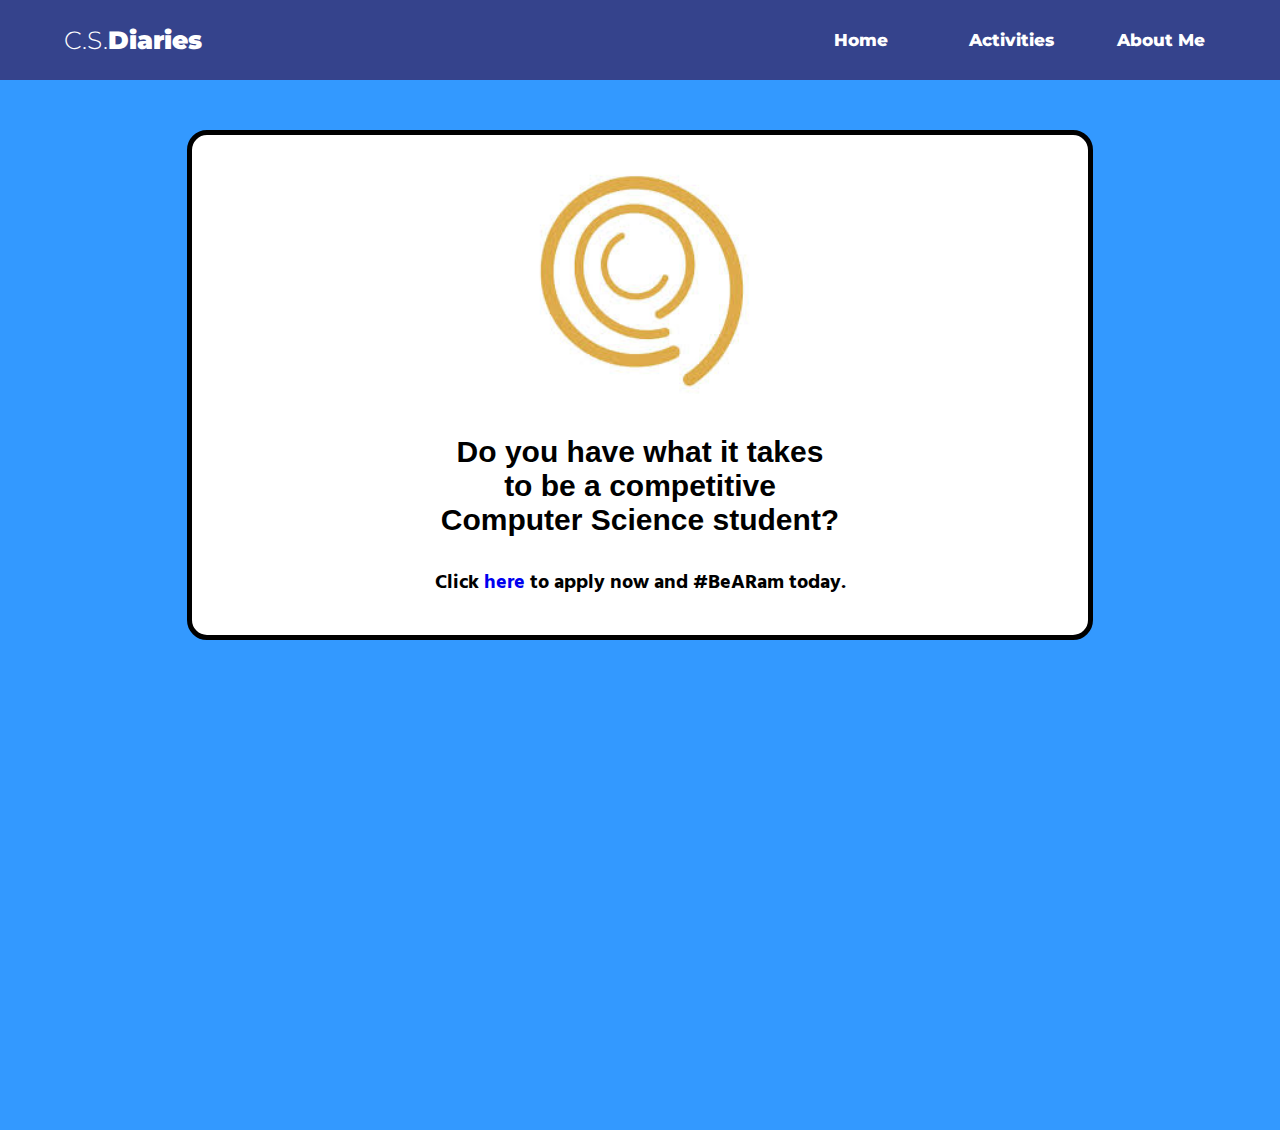
<file: index.html>
<!DOCTYPE html>
<html>
    <head>
        <title>
            C.S.Diaries
        </title>
        <link href="https://fonts.googleapis.com/css?family=Hind&display=swap" rel="stylesheet">
        <link href="https://fonts.googleapis.com/css?family=Montserrat&display=swap" rel="stylesheet">
        <link rel="stylesheet" type="text/css" href="css/styles.css">
    </head>
    <body>
        <div class = "header">
            <div class = "inner_header">
                <div class = "web_title">
                    <a href = "index.html"><h1>C.S.<span>Diaries</span></h1></a>
                </div>
                <ul class = "navigation">
                    <a href="index.html"><li>Home</li></a>
                    <a><li>Activities
                        <ul class = "inner_navigation">
                            <li>
                                Activity 2
                            </li>
                            <li>
                                Activity 3
                            </li>
                            <li>
                                Activity 4
                            </li>
                        </ul>
                    </li></a>
                    <a href="about_me.html"><li>About Me</li></a>
                </ul>
            </div>
        </div>
        <div class = "extra_space">
            <div class = "box">
            </div>
        </div>
        <div class = "body_text">
            <div class = "color_box">
                <img src = "assests/logo.jpg">
                <h1>Do you have what it takes<br>
                    to be a competitive<br>
                    Computer Science student?</h1>
                <h3>Click <a href="http://www.apc.edu.ph">here</a> to apply now and #BeARam today.</h3>
            </div>
        </div>
    </body>
</html>
</file>
<file: css/styles.css>
*{
    margin: 0;
    padding: 0;
    list-style: none;
    text-decoration: none;
}
.header{
    width: 100%;
    height: 80px;
    display: block;
    background-color: #35438C;
}
.inner_header{
    width: 90%;
    height: 100%;
    display: block;
    margin: 0 auto;
}
.web_title a{
    height: 80px;
    display: table;
    float: left;
}
.web_title a h1{
    color:white;
    height: 100%;
    display: table-cell;
    vertical-align: middle;
    font-family: 'Montserrat';
    font-size: 25px;
    font-weight: 300;
}
.web_title a h1 span{
    font-weight: 900;
}
.navigation a:last-child{
    padding-right: 0;
}
.navigation{
    float: right;
    height: 100%;
}
.navigation a{
    list-style: none;
    height: 100%;
    float: left;
    padding: 0px 20px;
}
.navigation a li{
    font-weight: 800;
    width: 110px;
    background-color: #35438C;
    border: 1% solid #35438C;
    z-index:-5;
    line-height: 80px;
    height: 100%;
    color: white;
    font-family: 'Montserrat';
    font-size: 17px;
    text-align: center
}
.web_title h1:hover{
    color: #DEAC2D;
}
.navigation a li:hover{
    color: #DEAC2D;
}
.navigation ul {
    display: none;
}
.navigation ul li {
    color: white;
    background-color: 35438C;
}
.navigation a li:hover > .inner_navigation{
    display: inline;
}
.body_text{
    background-color: #3399ff;
    background-repeat: no-repeat;
    background-size: auto;
    height: 1000px;
}
.box{
    width: 100%;
    height: 40px;
    display: block;
    background-color: #3399ff;
    padding-bottom: 10px;
}
.color_box h1{
    padding-top: 20px;
    color: black;
    text-align: center;
    font-family: 'Open Sans', sans-serif;
    font-weight: 800;
    font-size: 30px;
}
.color_box h2{
    padding-top: 10px;
    color: black;
    text-align: center;
    font-family: 'Hind',sans-serif;
    font-weight: 800;
    font-size: 30px;
}
.color_box{
    border-radius: 20px;
    margin: 0 auto;
    border: 5px solid black;
    width: 70%;
    height: 50%;
    display: block;
    background-color: white;
}
.color_box h3{
    padding-top: 30px;
    color: black;
    text-align: center;
    font-family: 'Hind',sans-serif;
    font-weight: 800;
    font-size: 20px;
}
.color_box img{
    display: block;
    margin-left: auto;
    margin-right: auto;
    align-items: center;
    width: 280px;
}
</file>
